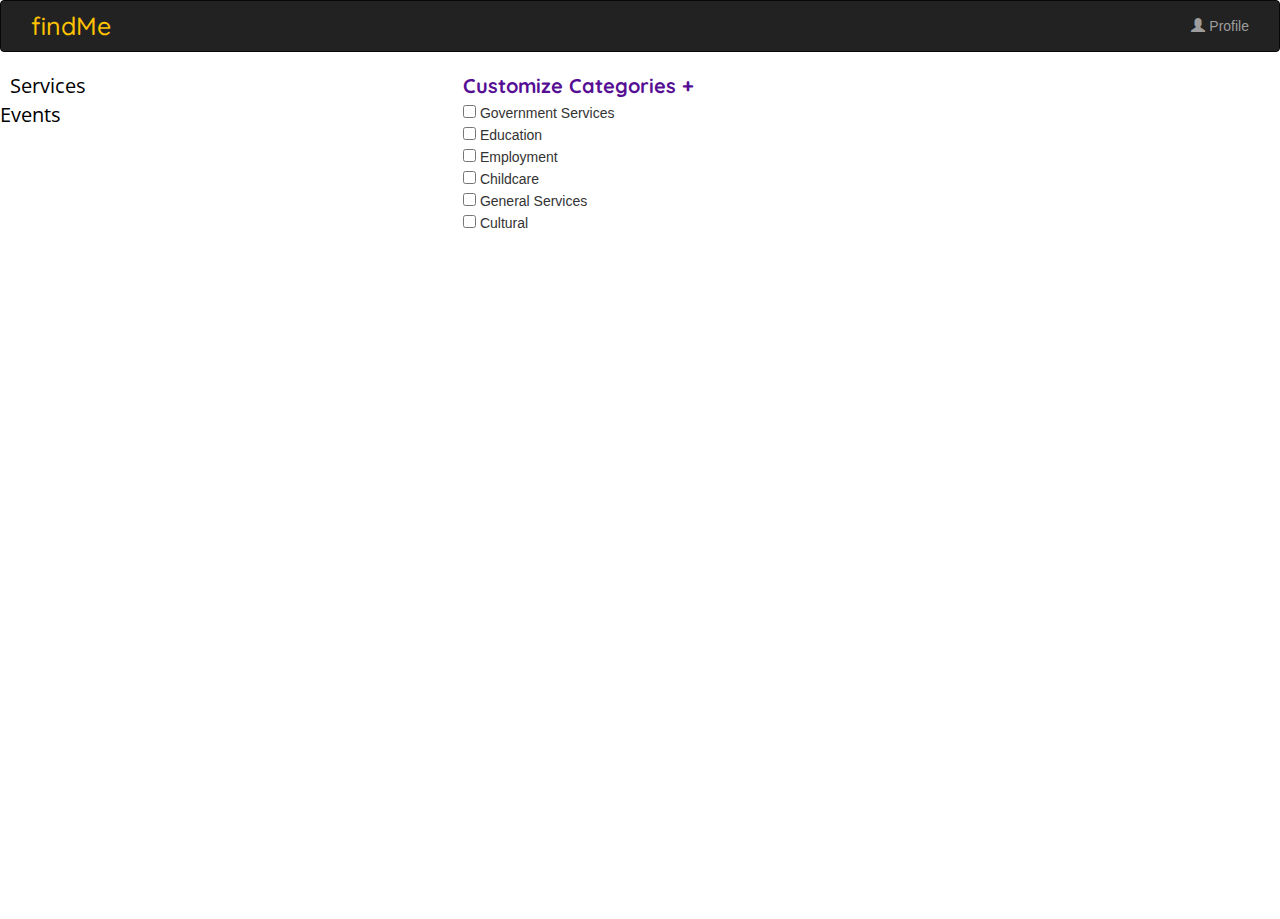
<file: the_project/events_and_services/templates/events_and_services/index_ori.html>
<!DOCTYPE html>
<html lang="en">
<head>
  <title>FindMe</title>
  <meta charset="utf-8">
  <meta name="viewport" content="width=device-width, initial-scale=1">
  <link rel="stylesheet" href="https://maxcdn.bootstrapcdn.com/bootstrap/3.4.0/css/bootstrap.min.css">
  <link rel="stylesheet" href="website.css">
  <link rel="stylesheet" href="https://cdnjs.cloudflare.com/ajax/libs/font-awesome/4.7.0/css/font-awesome.min.css">
  <script src="https://ajax.googleapis.com/ajax/libs/jquery/3.3.1/jquery.min.js"></script>
  <script src="https://maxcdn.bootstrapcdn.com/bootstrap/3.4.0/js/bootstrap.min.js"></script>
    <link rel="stylesheet" type="text/css" href="https://js.api.here.com/v3/3.0/mapsjs-ui.css?dp-version=1549984893" />

<script src="http://js.api.here.com/v3/3.0/mapsjs-core.js"
  type="text/javascript" charset="utf-8"></script>
<script src="http://js.api.here.com/v3/3.0/mapsjs-service.js"
  type="text/javascript" charset="utf-8"></script>
<script type="text/javascript" src="https://js.api.here.com/v3/3.0/mapsjs-ui.js"></script>
<script type="text/javascript" src="https://js.api.here.com/v3/3.0/mapsjs-mapevents.js"></script>

<meta name="viewport" content="initial-scale=1.0, width=device-width" />


  <link href="https://fonts.googleapis.com/css?family=Lobster" rel="stylesheet">
  <link href="https://fonts.googleapis.com/css?family=Open+Sans:700i" rel="stylesheet">
  <link href="https://fonts.googleapis.com/css?family=Quicksand" rel="stylesheet">

</head>
<body>

<div id="content">
<nav class="navbar navbar-inverse">
  <div class="container-fluid">
    <div class="navbar-header">
      <button type="button" class="navbar-toggle" data-toggle="collapse" data-target="#myNavbar">
        <span class="icon-bar"></span>
        <span class="icon-bar"></span>
        <span class="icon-bar"></span>
      </button>
      <a class="navbar-brand" href="#" style="font-family: Quicksand; font-weight: 500; font-size: 25px; color: #FFC300; padding-left: 30px">findMe</a>
    </div>
    <div class="collapse navbar-collapse" id="myNavbar">
      <ul class="nav navbar-nav">
      </ul>
      <ul class="nav navbar-nav navbar-right">
        <li><a href="#"><span class="glyphicon glyphicon-user"></span> Profile</a></li>
      </ul>
    </div>
  </div>
</nav>

  <div id="left">
  <div class="row content">
    <div class="col-sm-4 sidenav">


      <div class="tab">
      <a class="tablinks" onclick="openTab(event, 'Services')" id="defaultOpen" style="font-family: Open Sans; font-size: 20px; cursor: pointer; color: black; padding-left: 10px; width: 100%">Services</a>
      <a class="tablinks" onclick="openTab(event, 'Events')" style="font-family: Open Sans; font-size: 20px; cursor: pointer; color: black; width: 100%"> Events</a>
      </div>

    <div claas="Services" class="tabcontent">
    <span onclick="this.parentElement.style.display='none'"></span>

      <div class="card">
        <img src="knowledge.png" alt="Avatar" style="width:100%">
        <div class="container">
        <h4><b>Service Ontario</b></h4>
        <a href"#" style="font-family: Quicksand"><span class= "glyphicon glyphicon-map-marker"></span> Location</a> </br></br>
        <i class="fa fa-smile-o"></i>  #.#  <i class="fa fa-automobile"></i>  #.#  <i class="fa fa-clock-o"></i>  ##hr  <i class="fa fa-usd"></i> ##.##
        </div>
      </div>

      <div class="card">
        <img src="job.png" alt="Avatar" style="width:100%">
        <div class="container">
        <h4><b>PeaceGeeks</b></h4>
        <a href"#" style="font-family: Quicksand"><span class= "glyphicon glyphicon-map-marker"></span> Location</a> </br></br>
        <i class="fa fa-smile-o"></i>  #.#  <i class="fa fa-automobile"></i>  #.#  <i class="fa fa-clock-o"></i>  ##hr  <i class="fa fa-usd"></i> ##.##
        <p href="#"><span class="glyphicon glyphicon-user"></span> Insert Review Here</p>
        </div>
      </div>

      <div class="card">
        <img src="brainstation.png" alt="Avatar" style="width:100%">
        <div class="container">
        <h4><b>Brain Station</b></h4>
        <a href="#" style="font-family: Quicksand"><span class= "glyphicon glyphicon-map-marker"></span> Location</a></br></br>

        <i class="fa fa-smile-o"></i>  #.#  <i class="fa fa-automobile"></i>  #.#  <i class="fa fa-clock-o"></i>  ##hr  <i class="fa fa-usd"></i> ##.##
        </div>
      </div>

    </div>

    <div id="Events" class="tabcontent">
      <h4> There are currently no events to display at the time.</h4>
    </div>


    </div>

  </div>
</div>


  <div id="right">
    <div class="col-sm-8 text-left">
      <a onclick="myFunction()" style="font-family: Quicksand; font-size: 20px; font-weight: 700; cursor: pointer;color: #560F94">Customize Categories +</a></br>

      <div id="myDIV">
      <input type="checkbox" name="category" value="Government"> Government Services<br>
      <input type="checkbox" name="category" value="Education"> Education<br>
      <input type="checkbox" name="category" value="Employment"> Employment<br>
      <input type="checkbox" name="category" value="Childcare"> Childcare<br>
      <input type="checkbox" name="category" value="General"> General Services<br>
      <input type="checkbox" name="category" value="Cultural"> Cultural<br></br>

      </div>
      <section id="contact" class="content-section">
                <div id="map">
                  <!-- How to change your own map point
                           1. Go to Google Maps
                           2. Click on your location point
                           3. Click "Share" and choose "Embed map" tab
                           4. Copy only URL and paste it within the src="" field below
                    -->
                    <iframe src="https://www.google.com/maps/embed?pb=!1m14!1m12!1m3!1d11548.046986033041!2d-79.36907205!3d43.64792395!2m3!1f0!2f0!3f0!3m2!1i1024!2i768!4f13.1!5e0!3m2!1sen!2sca!4v1552786713873" width="850" height="550" frameborder="0" style="border:0;" allowfullscreen></iframe>
                </div>
      </section>
    </div>
  </div>
</div>


<script>
function openTab(evt, tabName) {
  var i, tabcontent, tablinks;
  tabcontent = document.getElementsByClassName("tabcontent");
  for (i = 0; i < tabcontent.length; i++) {
    tabcontent[i].style.display = "none";
  }
  tablinks = document.getElementsByClassName("tablinks");
  for (i = 0; i < tablinks.length; i++) {
    tablinks[i].className = tablinks[i].className.replace(" active", "");
  }
  document.getElementById(tabName).style.display = "block";
  evt.currentTarget.className += " active";
}

// Get the element with id="defaultOpen" and click on it
document.getElementById("defaultOpen").click();


function myFunction() {
  var x = document.getElementById("myDIV");
  if (x.style.display === "none") {
    x.style.display = "block";
  } else {
    x.style.display = "none";
  }
}

 // Initialize the platform object:
    var platform = new H.service.Platform({
    'app_id': 'mIXc6FnSL0JzEEpZfgjf',
    'app_code': 'DoIkPXh7a03L8mn_M2HINA'
    });

     function addMarkersToMap(map) {
     var logtitudeEls = document.getElementsByClassName("longitude");
   var latitudeEls = document.getElementsByClassName("lattitude");
for (var i = 0; i < logtitudeEls.length; i++) {
  var longi = logtitudeEls[i].innerText;
  var lati = latitudeEls[i].innerText;
  var parisMarker = new H.map.Marker({lat:parseFloat(lati), lng:parseFloat(longi)});
  map.addObject(parisMarker);

}


}





/**
 * Boilerplate map initialization code starts below:
 */

//Step 1: initialize communication with the platform
var platform = new H.service.Platform({
  app_id: 'devportal-demo-20180625',
  app_code: '9v2BkviRwi9Ot26kp2IysQ',
  useHTTPS: true
});
var pixelRatio = window.devicePixelRatio || 1;
var defaultLayers = platform.createDefaultLayers({
  tileSize: pixelRatio === 1 ? 256 : 512,
  ppi: pixelRatio === 1 ? undefined : 320
});

//Step 2: initialize a map - this map is centered over Europe
var map = new H.Map(document.getElementById('map'),
  defaultLayers.normal.map,{
  center: {lat:43.7764, lng:-79.2318},
  zoom: 13,
  pixelRatio: pixelRatio
});

//Step 3: make the map interactive
// MapEvents enables the event system
// Behavior implements default interactions for pan/zoom (also on mobile touch environments)
var behavior = new H.mapevents.Behavior(new H.mapevents.MapEvents(map));

// Create the default UI components
var ui = H.ui.UI.createDefault(map, defaultLayers);

// Now use the map as required...
addMarkersToMap(map);
</script>

</body>
</html>
</file>
<file: the_project/events_and_services/templates/events_and_services/website.css>
#content, html, body {
    height: 98%;
    padding-top: 0;
  }
  #left {
    float: left;
    width: 35%;

    height: 100%;
    overflow: scroll;
  }
  #right {
    float: left;
    width: 65%;

    height: 100%;
    overflow: scroll;
  }

  h4{
    font-family: Quicksand;
  }
   
    .card {
    /* Add shadows to create the "card" effect */
    box-shadow: 0 4px 8px 0 rgba(0,0,0,0.2);
    transition: 0.3s;
    border-radius: 15px; 
    padding-top: 20px;
    padding-left: 10px;
    width: 500px;
    }

    /* On mouse-over, add a deeper shadow */
    .card:hover {
    box-shadow: 0 8px 16px 0 rgba(0,0,0,0.2);
    }

    /* Add some padding inside the card container */
    .container {
    padding: 2px 16px;
    }

    img {
    border-radius: 5px 5px 5px 5px;

    }

    /* width */
::-webkit-scrollbar {
  width: 7px;
}

/* Track */
::-webkit-scrollbar-track {
  background: #f1f1f1; 
}
 
/* Handle */
::-webkit-scrollbar-thumb {
  background: #888; 
}

/* Handle on hover */
::-webkit-scrollbar-thumb:hover {
  background: #555;

  /* Style the tab */
.tab {
  overflow: hidden;
  border: 1px solid #ccc;
  background-color: #f1f1f1;
}

/* Style the buttons inside the tab */
.tab button {
  background-color: transparent;
  float: left;
  border: none;
  outline: none;
  cursor: pointer;
  padding: 14px 16px;
  transition: 0.3s;
  font-size: 17px;
  padding-bottom: 10px;
}

/* Change background color of buttons on hover */
.tab button:hover {
  background-color: green;
}

/* Create an active/current tablink class */
.tab button.active {
  background-color: transparent;

}

/* Style the tab content */
.tabcontent {
  display: none;
  padding: 6px 12px;
  border: 0px solid #ccc;
  border-top: none;
}

/* Style the close button */
.topright {
  float: right;
  cursor: pointer;
  font-size: 28px;
}

.topright:hover {color: red;}


h1{
  font-family: Lobster;
}
</file>
